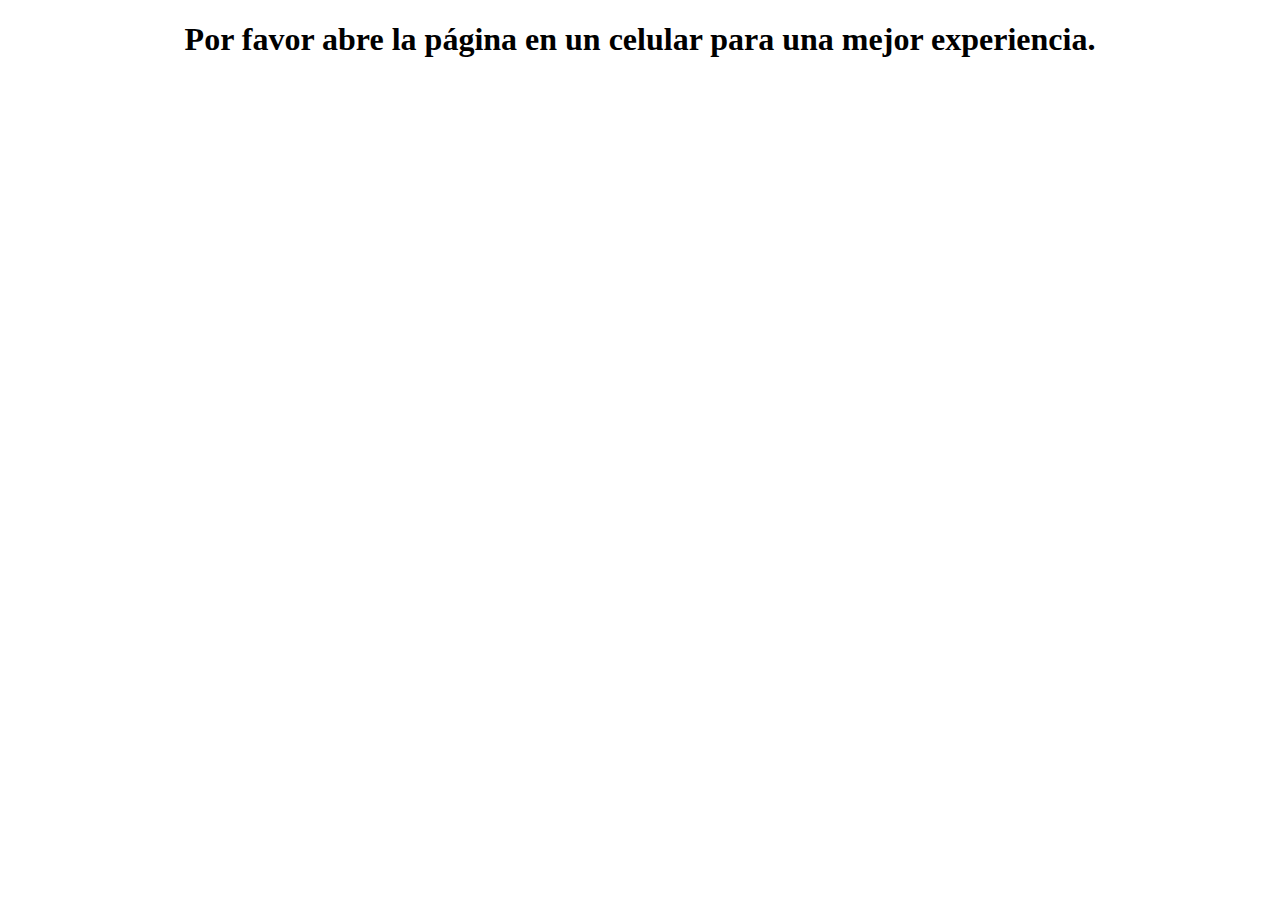
<file: NoMobile.html>
<!DOCTYPE html>
<html lang="en">
<head>
    <meta charset="UTF-8">
    <meta http-equiv="X-UA-Compatible" content="IE=edge">
    <meta name="viewport" content="width=device-width, initial-scale=1.0">
    <title></title>
</head>
<body>
    <center>
        <h1>Por favor abre la página en un celular para una mejor experiencia.</h1>
    </center>
</body>
</html>
</file>
